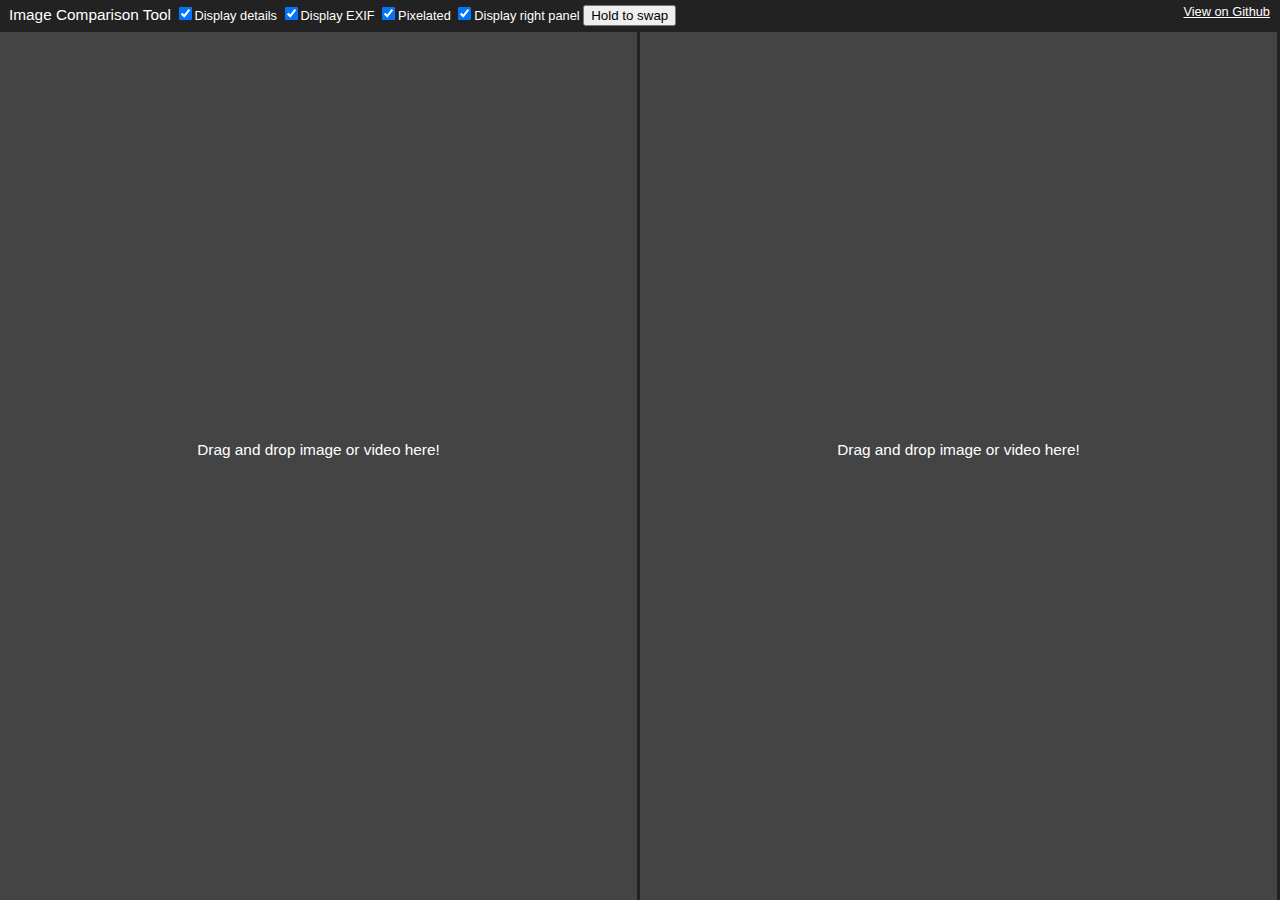
<file: index.html>
<html>
<head>
<meta http-equiv="Content-Type" content="text/html; charset=utf-8">
<title>Image Comparison Tool</title>
<script type='text/javascript' src="files/jquery-3.2.0.min.js"></script>
<script type='text/javascript' src="files/jquery.mousewheel.min.js"></script>
<script type='text/javascript' src="files/resemble.js"></script>
<script type='text/javascript' src="files/exif.js"></script>
<link rel="stylesheet" href="files/compareImages.css">
</head>
<body>

<div id="header">
	<span id="title">Image Comparison Tool</span>
	<label><input id="displayDetails" type="checkbox" checked="">Display details</label>
	<label><input id="displayExif" type="checkbox" checked="">Display EXIF</label>
	<label><input id="pixelated" type="checkbox" checked="">Pixelated</label>
	<label><input id="rightPanel" type="checkbox" checked="">Display right panel</label>
	<button id="stack">Hold to swap</button>
	<button id="play">Play/Pause</button>
	<a id="github" href="https://github.com/jklgit/Image-Comparison-in-Browser">View on Github</a>
</div>

<div id="content">
	<div id="left" class="block">
		<div class="center">Drag and drop image or video here!</div>
		<button class="zoom">100 %</button>
	</div>
	<div id="mid" class="block">
		<div class="center">Drag and drop image or video here!</div>
		<button class="zoom">100 %</button>
	</div>
	<div id="right" class="block">
		<div class="center"></div>
		<img class="main"></img>
		<div class="details"></div>
		<div id="resemble">
			Ignore: <label><input type="radio" checked="" name="resemble-method">Nothing</label>
			<label><input type="radio" name="resemble-method">Less</label>
			<label><input type="radio" name="resemble-method">Colors</label><br>
			Color: <label><input type="radio" checked="" name="resemble-color">Flat</label>
			<label><input type="radio" name="resemble-color">Move</label>
			<label><input type="radio" name="resemble-color">Flat diff</label>
			<label><input type="radio" name="resemble-color">Move diff</label>
		</div>
	</div>
<div>

<script type='text/javascript' src="files/compareImages.js"></script>
</body>
</html>
</file>
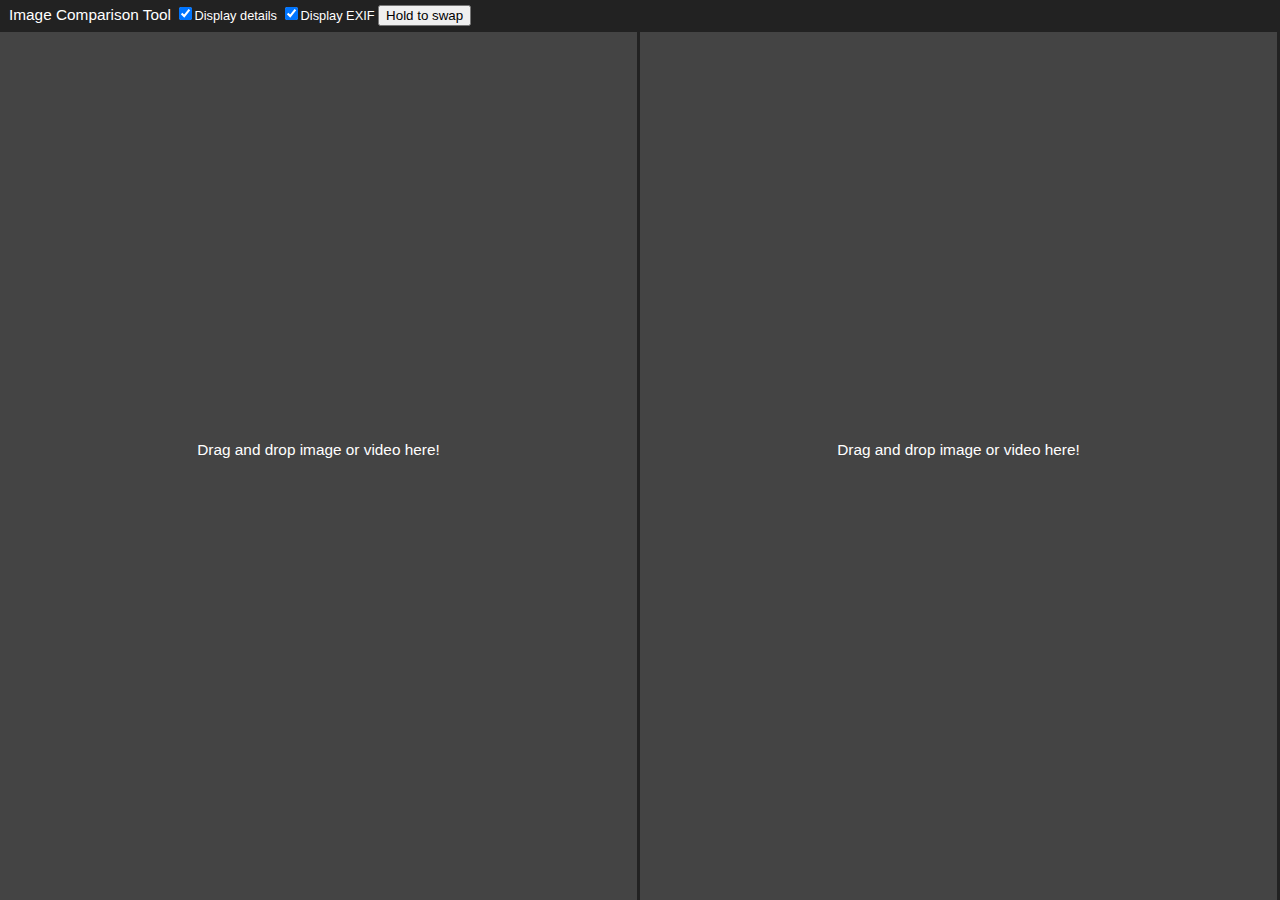
<file: src/index.html>
<html>
<head>
<meta http-equiv="Content-Type" content="text/html; charset=utf-8">
<title>Image Comparison in Browser</title>
<script type='text/javascript' src="files/jquery-3.2.0.min.js"></script>
<script type='text/javascript' src="files/jquery.mousewheel.min.js"></script>
<script type='text/javascript' src="files/resemble.js"></script>
<script type='text/javascript' src="files/exif.js"></script>
<link rel="stylesheet" href="files/compareImages.css">
</head>
<body>

<div id="header">
	<span id="title">Image Comparison Tool</span>
	<label><input id="displayDetails" type="checkbox" checked="">Display details</label>
	<label><input id="displayExif" type="checkbox" checked="">Display EXIF</label>
	<button id="stack">Hold to swap</button>
	<button id="play">Play/Pause</button>
</div>

<div id="content">
	<div id="left" class="block">
		<div class="center">Drag and drop image or video here!</div>
		<button class="zoom">100 %</button>
	</div>
	<div id="mid" class="block">
		<div class="center">Drag and drop image or video here!</div>
		<button class="zoom">100 %</button>
	</div>
	<div id="right" class="block">
		<div class="center"></div>
		<img class="main"></img>
		<div class="details"></div>
		<div id="resemble">
			Ignore: <label><input type="radio" checked="" name="resemble-method">Nothing</label>
			<label><input type="radio" name="resemble-method">Less</label>
			<label><input type="radio" name="resemble-method">Colors</label><br>
			Color: <label><input type="radio" checked="" name="resemble-color">Flat</label>
			<label><input type="radio" name="resemble-color">Move</label>
			<label><input type="radio" name="resemble-color">Flat diff</label>
			<label><input type="radio" name="resemble-color">Move diff</label>
		</div>
	</div>
<div>
	
<script type='text/javascript' src="files/compareImages.js"></script>
</body>
</html>
</file>
<file: files/compareImages.css>
body{
	font-family: Arial;
	font-size: 0.8em;
	color: white;
	background-color: #222222;
	padding: 0;
	margin: 0;
}
a{
	color: white;
}
a:visited{
	color: #DDDDFF;
}
#github{
	position: absolute;
	right: 10px;
}
#header{
	margin-left: 5px;
	height: 32px;
	overflow: hidden;
	padding: 4px;
}
#title{
	font-size: 1.2em;
}
#content{
	position: absolute;
	top: 32px;
	bottom: 0px;
	left: 0px;
	right: 0px;
	font-size: 0;
}
.block{
	font-size: 12.8px;
	margin: 0;
	position: absolute;
	width: calc(50% - 3px);
	/* width: calc(100% / 3 - 3px); */
	height: 100%;
	border-right: 3px solid #222222;
	background-color: #444444;
	overflow: hidden;
}
.zoom{
	position: absolute;
	right: 0;
	display: none;
}
.drag-over{
	background-color: #666688;
}

.block > img,
.block > video{
	position: absolute;
}

#left{
	
}
#mid{
	left: 50%;
	/* left: calc(100% / 3); */
}
#right{
	display: none;
	width: calc(100%/3 - 3px);
	left: calc(2 * 100% / 3);
}

#play{
	display:none;
}

.zoom{
	z-index: 1;
}

.center {
    position: absolute;
    height: 50px;
    width: 50%;
    top: 50%;
    left: 50%;
    margin-left: -25%;
    margin-top: -25px;
    text-align: center;
	font-size: 1.2em;
}

.details , .exif, #resemble{
	position: absolute;
    background-color: rgba(0,0,0,0.3);;
    padding: 2px;
    pointer-events: none;
    z-index: 1;
}

.exif {
    bottom: 0px;
    font-size:0.8em;
}

#resemble{
	bottom: 0px;
	pointer-events: initial;
}
</file>
<file: src/files/compareImages.css>
body{
	font-family: Arial;
	font-size: 0.8em;
	color: white;
	background-color: #222222;
	padding: 0;
	margin: 0;
}
#header{
	margin-left: 5px;
	height: 32px;
	overflow: hidden;
	padding: 4px;
}
#title{
	font-size: 1.2em;
}
#content{
	position: absolute;
	top: 32px;
	bottom: 0px;
	left: 0px;
	right: 0px;
	font-size: 0;
}
.block{
	font-size: 12.8px;
	margin: 0;
	position: absolute;
	width: calc(50% - 3px);
	/* width: calc(100% / 3 - 3px); */
	height: 100%;
	border-right: 3px solid #222222;
	background-color: #444444;
	overflow: hidden;
}
.zoom{
	position: absolute;
	right: 0;
	display: none;
}
.drag-over{
	background-color: #666688;
}

.block > img,
.block > video{
	position: absolute;
}

#left{
	
}
#mid{
	left: 50%;
	/* left: calc(100% / 3); */
}
#right{
	display: none;
	width: calc(100%/3 - 3px);
	left: calc(2 * 100% / 3);
}

#play{
	display:none;
}

.zoom{
	z-index: 1;
}

.center {
    position: absolute;
    height: 50px;
    width: 50%;
    top: 50%;
    left: 50%;
    margin-left: -25%;
    margin-top: -25px;
    text-align: center;
	font-size: 1.2em;
}

.details , .exif, #resemble{
	position: absolute;
    background-color: rgba(0,0,0,0.3);;
    padding: 2px;
    pointer-events: none;
    z-index: 1;
}

.exif {
    bottom: 0px;
    font-size:0.8em;
}

#resemble{
	bottom: 0px;
	pointer-events: initial;
}
</file>
